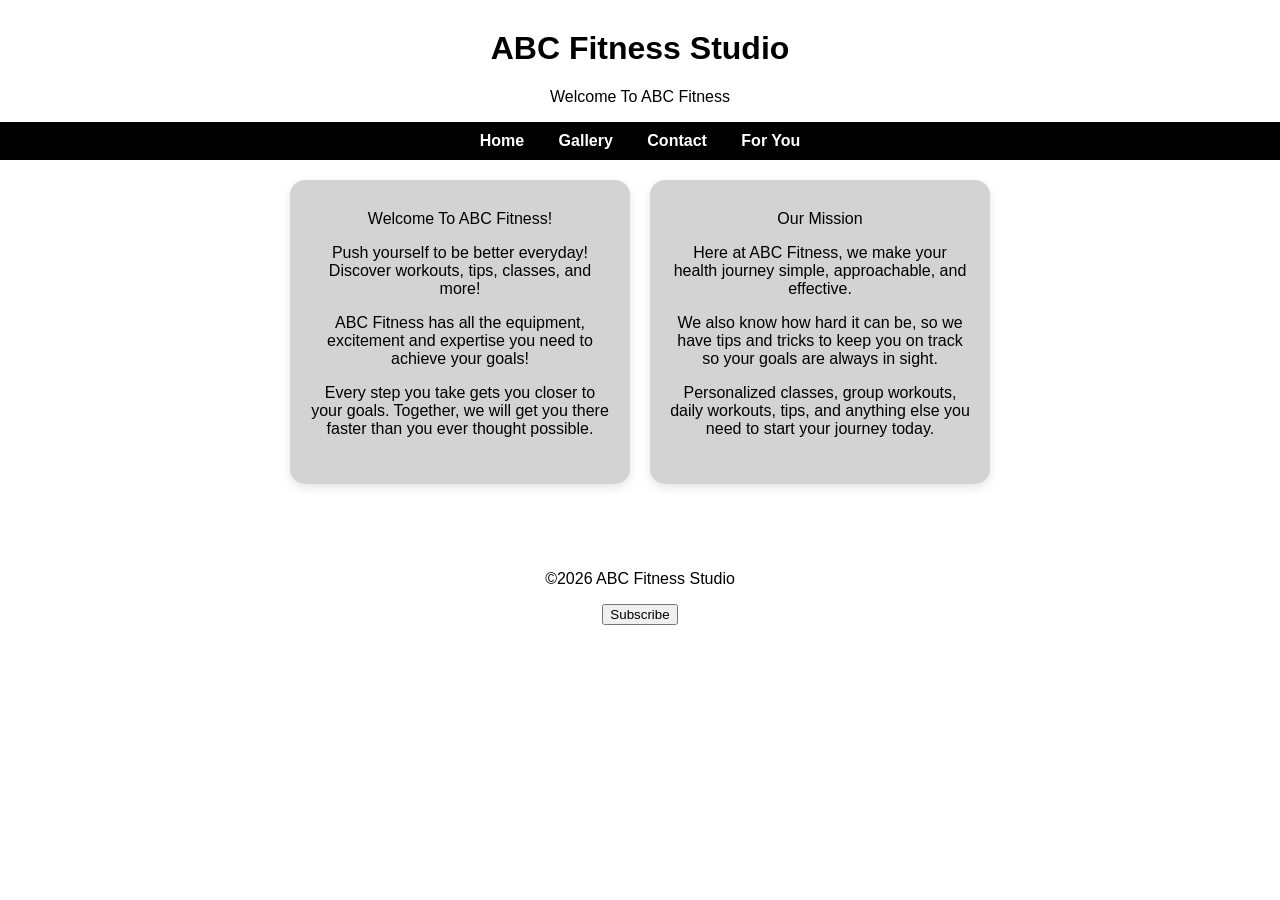
<file: index.html>
<!DOCTYPE  HTML>
<html>
    <head>
        <title>ABC Fitness Studio</title>
        <link rel="stylesheet" href="styles.css">
        <meta name="viewport"
    content="width=device-width, initial-scale=1.0">
    </head>

    <body>
        <h1>ABC Fitness Studio</h1>
        <p>Welcome To ABC Fitness</p>

        <nav>
            <a href="index.html">Home</a>
            <a href="gallery.html">Gallery</a>
            <a href="contact.html">Contact</a>
            <a href="foryou.html">For You</a>
        </nav>
        <div class="box-container">
        <div class="section"
            <h3>Welcome To ABC Fitness!</h3>
            <p> Push yourself to be better everyday! Discover workouts, tips, classes, and more!</p>
            <p> ABC Fitness has all the equipment, excitement and expertise you need to achieve your goals!</p>
            <p> Every step you take gets you closer to your goals. Together, we will get you there faster than you ever thought possible.</p>
        </div>

        <div class="section"
             <h3>Our Mission</h3>
            <p>Here at ABC Fitness, we make your health journey simple, approachable, and effective.</p>
            <P>We also know how hard it can be, so we have tips and tricks to keep you on track so your goals are always in sight.</P>
            <p>Personalized classes, group workouts, daily workouts, tips, and anything else you need to start your journey today.</p>
        </div>
    </div>
    <footer>
        <p>&copy;2026 ABC Fitness Studio</p>
        <button id="subscribeButton">Subscribe</button>
    </footer>
    <script src="script.js"></script>
    </body>
</html>
</file>
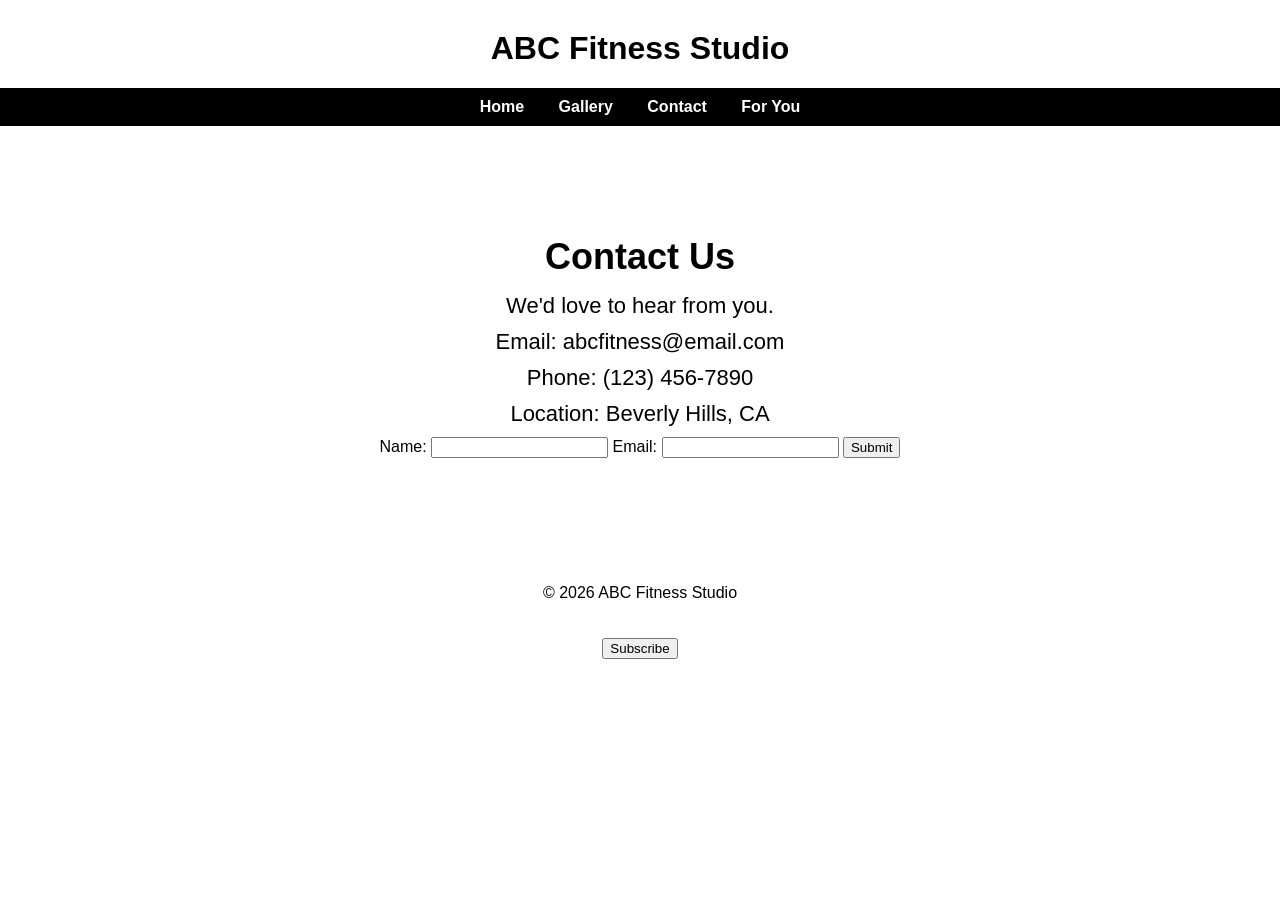
<file: contact.html>
<!DOCTYPE html>
<html lang="en">
<head>
    <meta charset="UTF-8">
    <meta name="viewport" content="width=device-width, initial-scale=1.0">
    <title>Contact</title>
    <link rel="stylesheet" href="styles.css">
</head>

<body>

<header>
    <h1>ABC Fitness Studio</h1>
    <nav>
        <a href="index.html">Home</a>
        <a href="gallery.html">Gallery</a>
        <a href="contact.html">Contact</a>
        <a href="foryou.html">For You</a>
    </nav>
</header>

<main class="contact-container">
    <h2>Contact Us</h2>
    <p>We'd love to hear from you.</p>
    <p>Email: abcfitness@email.com</p>
    <p>Phone: (123) 456-7890</p>
    <p>Location: Beverly Hills, CA</p>
    <form>
        <label>Name:</label>
        <input type="text" id="customerName">

        <label>Email:</label>
        <input type="email" id="customerEmail">

        <button type="button" id="submitButton">Submit</button>
    </form>
</main>

<footer>
    <p>&copy; 2026 ABC Fitness Studio</p>
</footer>
<button id="subscribeButton">Subscribe</button>
<script src="script.js"></script>
</body>
</html>
</file>
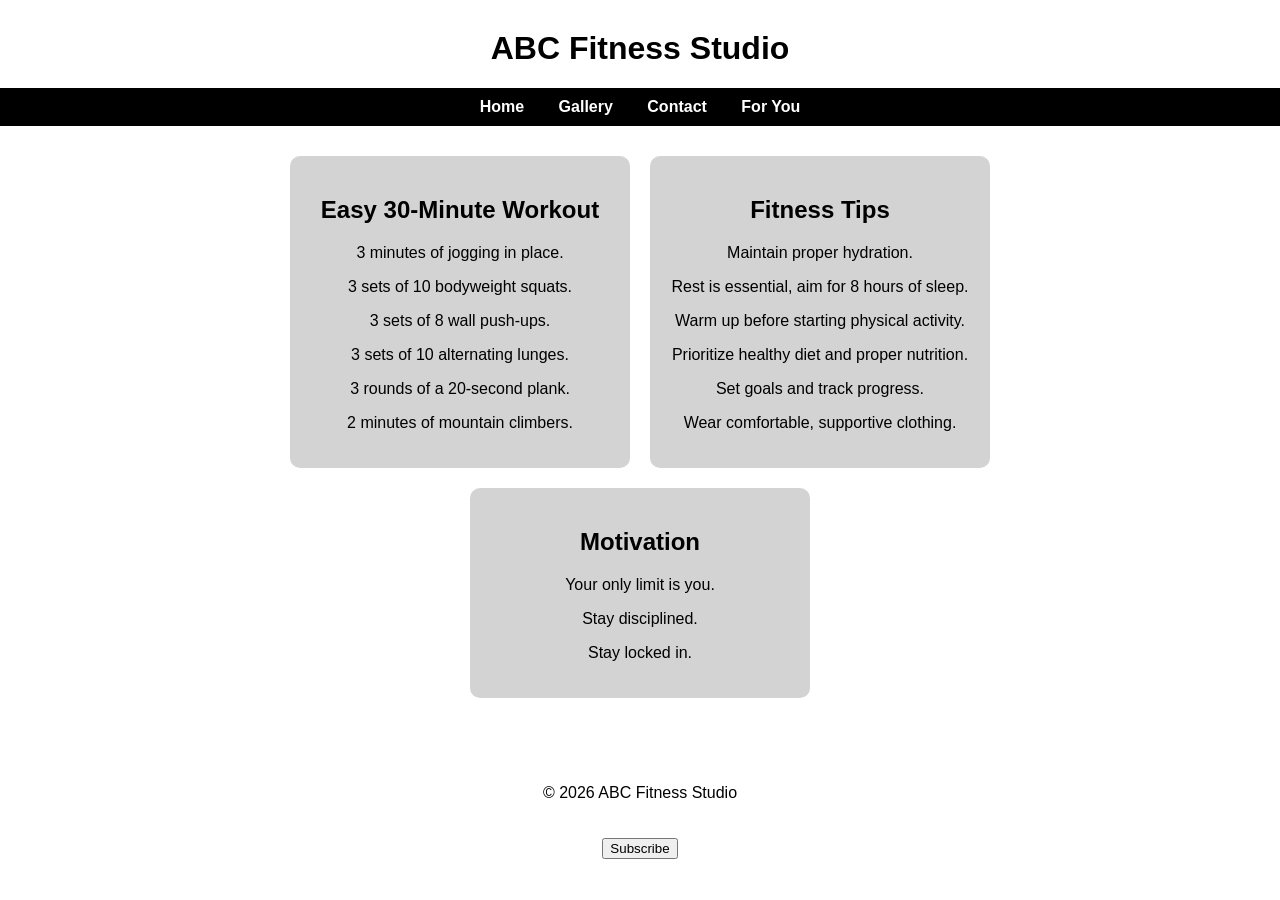
<file: foryou.html>
<!DOCTYPE html>
<html lang="en">
<head>
    <meta charset="UTF-8">
    <meta name="viewport" content="width=device-width, initial-scale=1.0">
    <title>For You</title>
    <link rel="stylesheet" href="styles.css">
    <meta name="viewport"
    content="width=device-width, initial-scale=1.0">
</head>
<body>
<header>
    <h1>ABC Fitness Studio</h1>
    <nav>
        <a href="index.html">Home</a>
        <a href="gallery.html">Gallery</a>
        <a href="contact.html">Contact</a>
        <a href="foryou.html">For You</a>
    </nav>
</header>
<main class="container">
    <div class="box">
        <h2>Easy 30-Minute Workout</h2>
<p>3 minutes of jogging in place.</p>
<p>3 sets of 10 bodyweight squats.</p>
<p>3 sets of 8 wall push-ups.</p>
<p>3 sets of 10 alternating lunges.</p>
<p>3 rounds of a 20-second plank.</p>
<p>2 minutes of mountain climbers.</p>
    </div>
    <div class="box">
        <h2>Fitness Tips</h2>
        <p>Maintain proper hydration.</p>
        <p>Rest is essential, aim for 8 hours of sleep.</p>
        <p>Warm up before starting physical activity.</p>
        <p>Prioritize healthy diet and proper nutrition.</p>
        <p>Set goals and track progress.</p>
        <p>Wear comfortable, supportive clothing.</p>
    </div>
    <div class="box">
        <h2>Motivation</h2>
        <p>Your only limit is you.</p>
        <p>Stay disciplined.</p>
        <p>Stay locked in.</p>
        </div>
    </div>
</main>
<footer>
    <p>&copy; 2026 ABC Fitness Studio</footer>
        <button id="subscribeButton">Subscribe</button>
        <script src="script.js"></script>
</body>
</html>
</file>
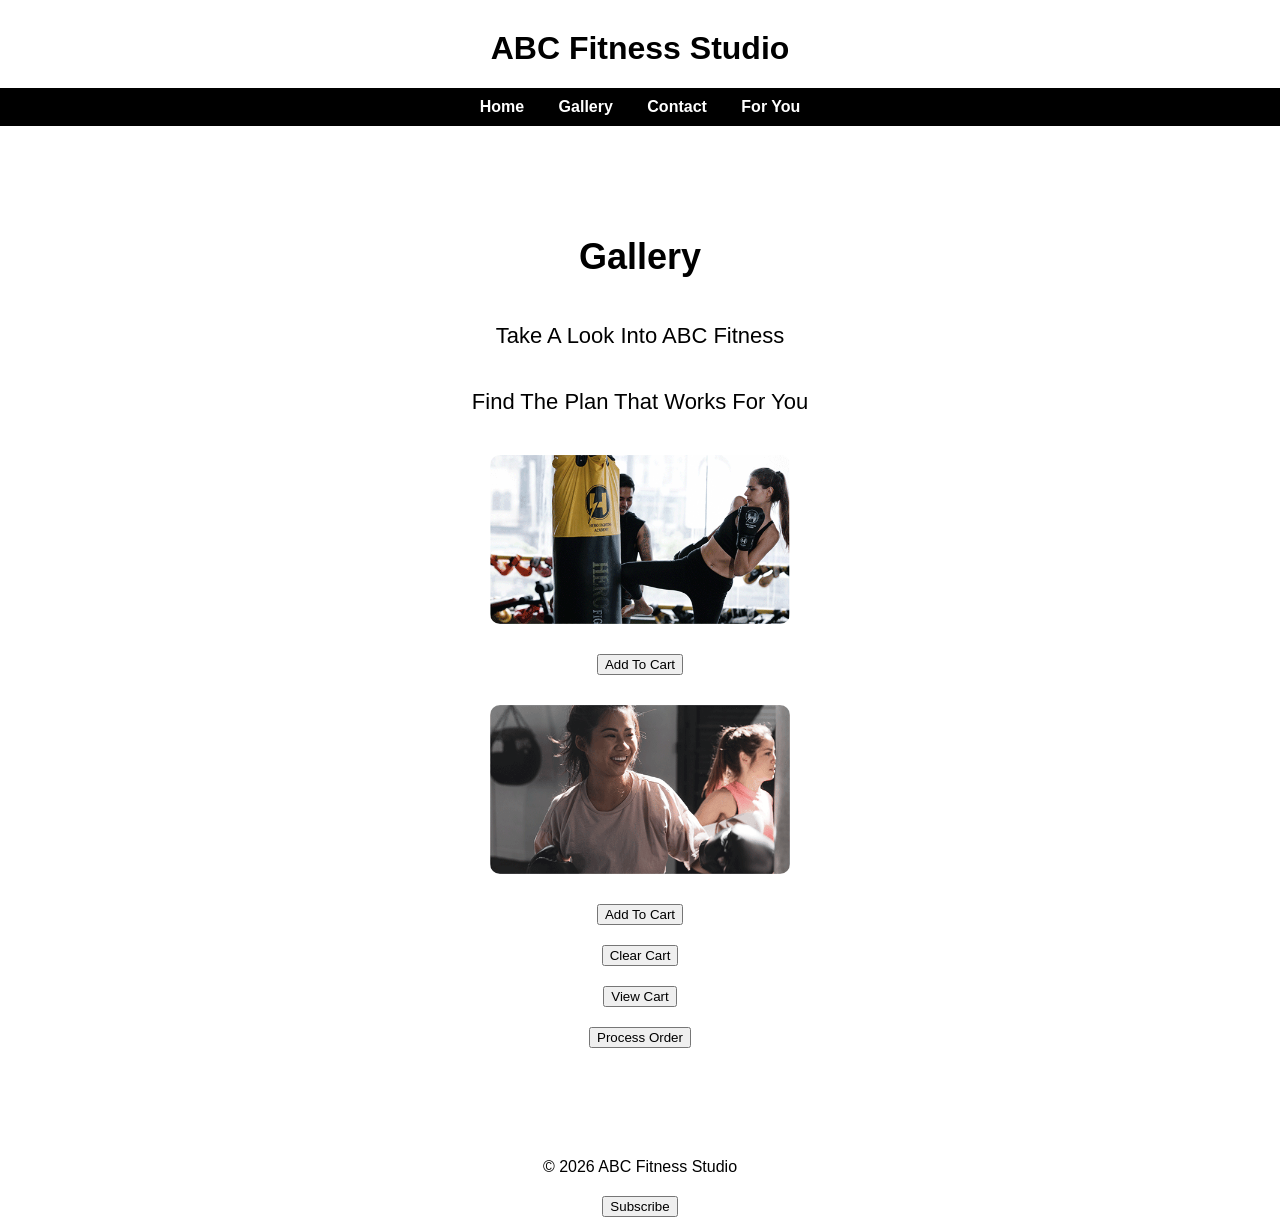
<file: gallery.html>
<!DOCTYPE HTML>
<HTML lang="en">
    <head>
        <meta charset="UTF-8">
        <meta name="viewport"
        content="width=device-width, initial-scale=1.0">
        <title>Gallery</title>
        <link rel="stylesheet" href="styles.css">
        <meta name="viewport"
    content="width=device-width, initial-scale=1.0">
    </head>
    <body>
        <header>
           <h1>ABC Fitness Studio</h1> 
           <nav>
            <a href="index.html">Home</a>
            <a href="gallery.html">Gallery</a>
            <a href="contact.html">Contact</a>
            <a href="foryou.html">For You</a>
           </nav>
        </header>
        <main class="gallery-container">
            <h2>Gallery</h2>
            <p>Take A Look Into ABC Fitness</p>
            <p>Find The Plan That Works For You</p>
            <img src="images/gallery/Client2_IndividualKickboxing.png" alt="Kickboxing client">
            <button id="addCart1">Add To Cart</button>
            <img src="images/gallery/Client2_GroupKickboxing.png" alt="ABC Fitness Training">
            <button id="addCart2">Add To Cart</button>
            <button id="clearCart">Clear Cart</button>
            <button id="viewCart">View Cart</button>
            <button id="processOrder">Process Order</button>
        </main>
        <footer>&copy; 2026 ABC Fitness Studio </footer>
        <button id="subscribeButton">Subscribe</button>
        <script src="script.js"></script>
    </body>
</HTML>
</file>
<file: styles.css>
body{
    background-color: white;
    font-family: Arial, sans-serif;
    text-align:center;
    margin: 0;
}

h1{
    margin-top: 30px;
}
.section {
    background-color: lightgray;
    padding:30px 20px;
    margin: 0;
    width: 300px;
    text-align: center;
    border-radius: 15px;
    margin: 0;
    box-shadow: 0  4px 10px rgba(0, 0, 0, 0.1);
}
.box-container{
    display: flex;
    justify-content: center;
    gap: 20px;
    margin-top: 20px;

}
nav{
    background-color: black;
    padding: 10px;
    text-align:center;
}
a{
    color: white;
    margin: 0 15px;
    text-decoration: none;
    font-weight: bold;
}

a:hover{
    color: gray;
}
h1{
    text-align: center;
}
.container{
    display: flex;
    justify-content: center;
    align-items: flex-start;
    gap: 20px;
    max-width: 900px;
    margin: 30px auto;
    flex-wrap: wrap;
}

.container div{
    background-color: lightgray;
    padding: 20px;
    width: 300px;
    text-align: center;
    border-radius: 10px;
}
.gallery-container {
    display: flex;
    flex-direction: column;
    align-items: center;
    justify-content: center;
    gap: 20px;
    text-align: center;
    padding: 40px;
    max-width: 800px;
    margin: 40px auto;
}
.gallery-container h2 {
    font-size:36px;
    margin-bottom: 15px;
}
.gallery-container p {
    font-size: 22px;
    margin: 10px 0;
}
.gallery-container img {
    width: 300px;
    height: auto;
    margin: 10px 0;
    border-radius: 10px;
}
.contact-container {
    text-align: center;
    padding: 40px;
    max-width: 800px;
    margin: 40px auto;
}
.contact-container h2 {
    font-size: 36px;
    margin-bottom: 15px;
}
.contact-container p {
    font-size: 22px;
    margin: 10px 0;
}
@media (max-width: 768px){
    .container {
        flex-direction: column;
        align-items: center;
    }
    .box {
        width: 90%;
        margin-bottom: 15px;
    }
    nav {
        display: flex;
        flex-direction: column;
        align-items: center;
    }
}
footer {
    text-align: center;
    margin-top: 50px;
    padding: 20px;
}
</file>
